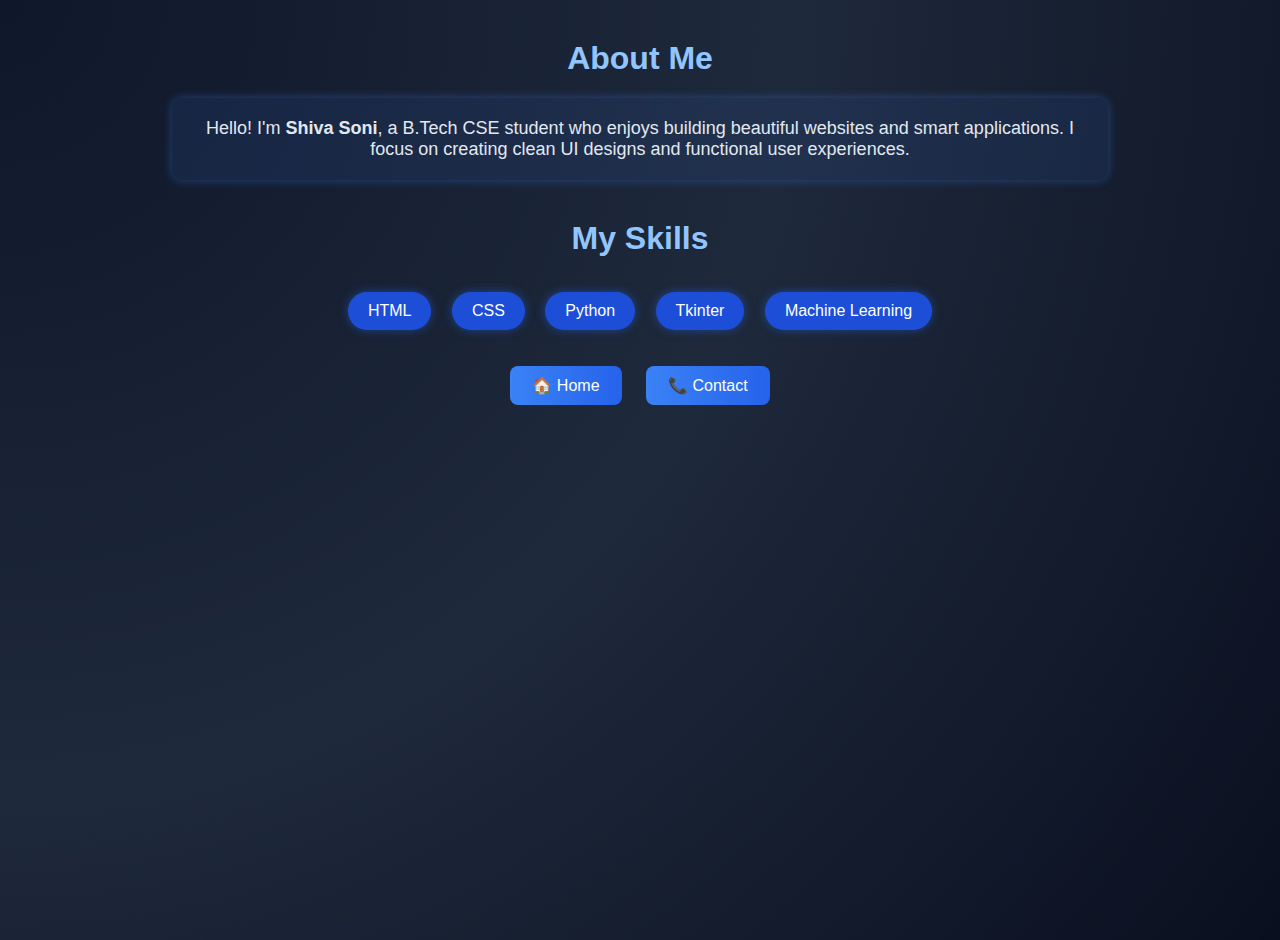
<file: about.html>
<!DOCTYPE html>
<html lang="en">
<head>
  <meta charset="UTF-8">
  <meta name="viewport" content="width=device-width, initial-scale=1.0">
  <title>About Me</title>
  <link rel="stylesheet" href="style.css">
</head>
<body>
  <h1 class="section-title">About Me</h1>
  <p class="about-text">
    Hello! I'm <b>Shiva Soni</b>, a B.Tech CSE student who enjoys building beautiful websites and smart applications.
    I focus on creating clean UI designs and functional user experiences.
  </p>

  <h2 class="section-title">My Skills</h2>
  <div class="skill">HTML</div>
  <div class="skill">CSS</div>
  <div class="skill">Python</div>
  <div class="skill">Tkinter</div>
  <div class="skill">Machine Learning</div>

  <br><br>
  <a href="index.html">🏠 Home</a>
  <a href="contact.html">📞 Contact</a>
</body>
</html>
</file>
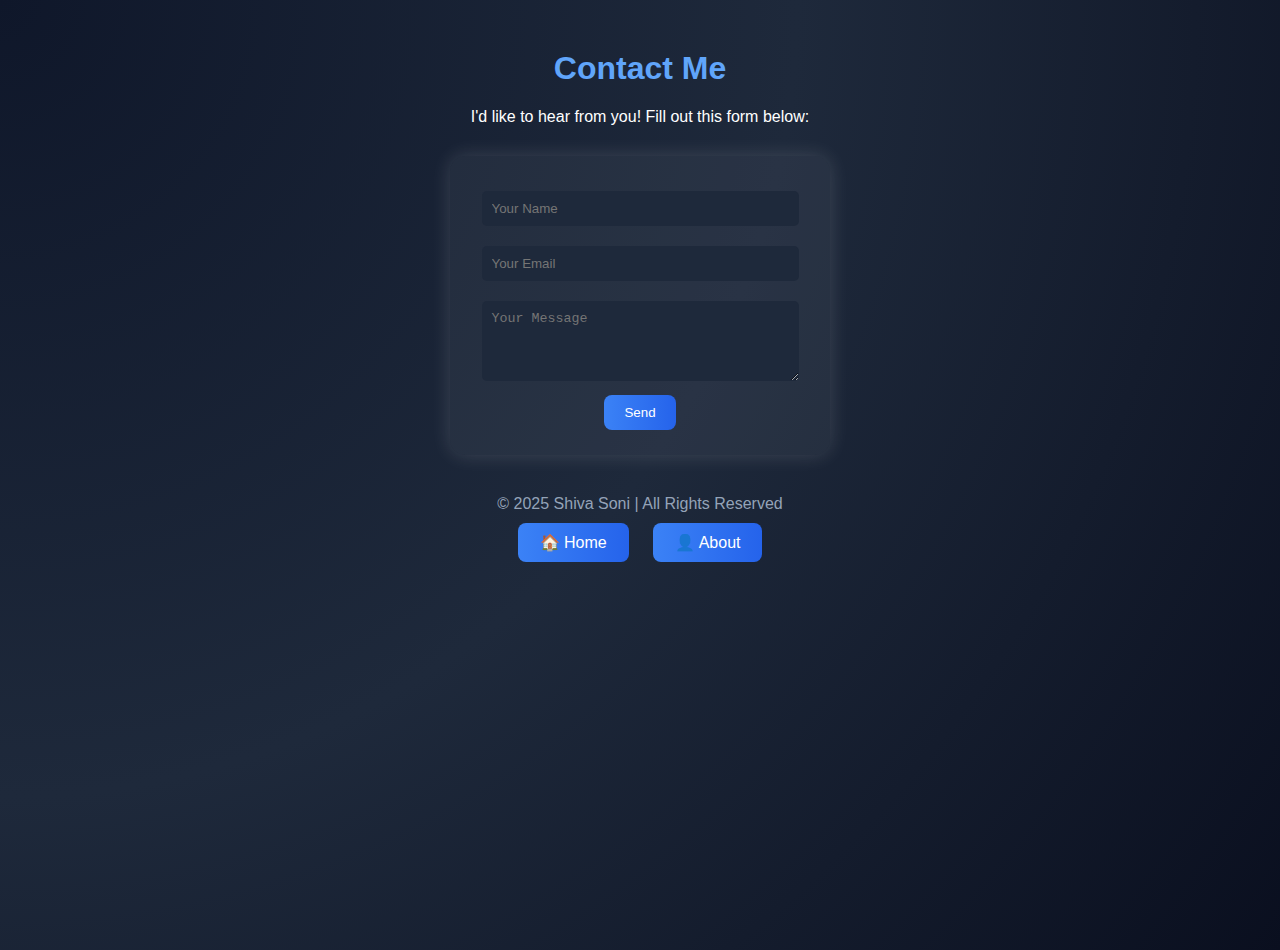
<file: contact.html>
<!DOCTYPE html>
<html lang="en">
<head>
  <meta charset="UTF-8">
  <meta name="viewport" content="width=device-width, initial-scale=1.0">
  <title>Contact Me</title>
  <link rel="stylesheet" href="style.css">
</head>
<body>
  <h1>Contact Me</h1>
  <p>I'd like to hear from you! Fill out this form below:</p>

  <form>
    <input type="text" placeholder="Your Name" required><br>
    <input type="email" placeholder="Your Email" required><br>
    <textarea placeholder="Your Message" rows="4"></textarea><br>
    <button type="submit">Send</button>
  </form>

  <footer>© 2025 Shiva Soni | All Rights Reserved</footer>

  <a href="index.html">🏠 Home</a>
  <a href="about.html">👤 About</a>
</body>
</html>
</file>
<file: style.css>
/* 🌈 Global Theme */
body {
  font-family: 'Poppins', sans-serif;
  background: radial-gradient(circle at top left, #0f172a, #1e293b, #0a0f1f);
  color: white;
  margin: 0;
  padding: 0;
  text-align: center;
  min-height: 100vh;
}

a {
  text-decoration: none;
  color: white;
  background: linear-gradient(90deg, #3b82f6, #2563eb);
  padding: 10px 22px;
  border-radius: 8px;
  margin: 10px;
  display: inline-block;
  transition: 0.4s;
}
a:hover {
  background: linear-gradient(90deg, #2563eb, #1d4ed8);
  transform: scale(1.08);
}

h1, h2, h3 {
  color: #60a5fa;
}

/* ---------------- ID Selectors (Home Page) ---------------- */
#main-title {
  font-size: 45px;
  margin-top: 60px;
  text-shadow: 2px 2px 15px #2563eb;
}

#intro {
  font-size: 18px;
  color: #cbd5e1;
  width: 70%;
  margin: 20px auto;
}

/* 🌀 IMAGE EFFECT */
#profile-pic {
  width: 200px;
 border-radius: 20px;
  border: 3px solid #3b82f6;
  box-shadow: 0 0 25px rgba(59, 130, 246, 0.6);
  transition: transform 0.6s ease, box-shadow 0.6s ease;
  cursor: pointer;
}
#profile-pic:hover {
  transform: scale(1.15) rotate(3deg);
  box-shadow: 0 0 40px rgba(96, 165, 250, 0.8);
}

/* ---------------- Class Selectors (About Page) ---------------- */
.section-title {
  font-size: 32px;
  margin-top: 40px;
  color: #93c5fd;
}

.about-text {
  width: 70%;
  margin: auto;
  font-size: 18px;
  color: #e2e8f0;
  background: rgba(59, 130, 246, 0.1);
  padding: 20px;
  border-radius: 10px;
  box-shadow: 0 0 10px rgba(59, 130, 246, 0.4);
}

.skill {
  background: #1d4ed8;
  padding: 10px 20px;
  border-radius: 20px;
  display: inline-block;
  margin: 8px;
  box-shadow: 0 0 10px rgba(37, 99, 235, 0.5);
  transition: transform 0.3s ease, background 0.3s ease;
}
.skill:hover {
  transform: scale(1.15);
  background: #3b82f6;
}

/* ---------------- Tag Selectors (Contact Page) ---------------- */
h1 {
  margin-top: 50px;
}
form {
  width: 330px;
  margin: 30px auto;
  background: rgba(255, 255, 255, 0.05);
  padding: 25px;
  border-radius: 15px;
  box-shadow: 0 0 20px rgba(255, 255, 255, 0.15);
}
input, textarea {
  width: 90%;
  margin: 10px 0;
  padding: 10px;
  border-radius: 5px;
  border: none;
  outline: none;
  background: #1e293b;
  color: white;
}
button {
  background: linear-gradient(90deg, #3b82f6, #2563eb);
  color: white;
  padding: 10px 20px;
  border: none;
  border-radius: 8px;
  transition: 0.3s;
}
button:hover {
  background: linear-gradient(90deg, #2563eb, #1d4ed8);
  transform: scale(1.05);
}
footer {
  margin-top: 40px;
  color: #94a3b8;
}
</file>
